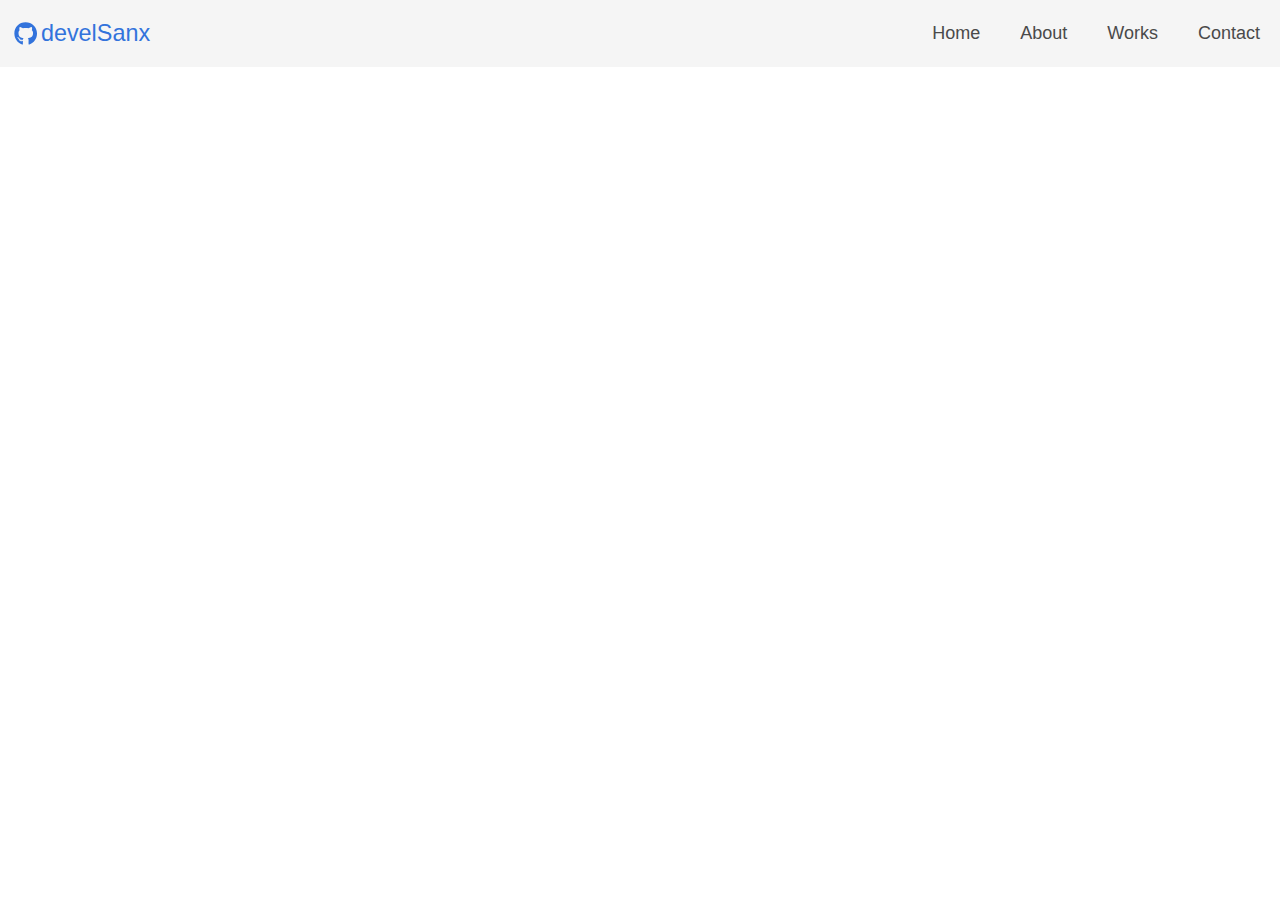
<file: index.html>
<!doctype html><html lang="en"><head><meta charset="utf-8"/><link rel="icon" href="/favicon.ico"/><link rel="stylesheet" href="styles.min.css"/><meta name="viewport" content="width=device-width,initial-scale=1"/><meta name="theme-color" content="#000000"/><meta name="description" content="develSanx portfolio website"/><link rel="apple-touch-icon" href="/logo192.png"/><link rel="manifest" href="/manifest.json"/><title>develSanx</title><link href="/static/css/2.d7fe0152.chunk.css" rel="stylesheet"><link href="/static/css/main.b698ea0b.chunk.css" rel="stylesheet"></head><body><noscript>You need to enable JavaScript to run this app.</noscript><div class="preloader" id="preloader"><h1>develSanx</h1><progress class="progress"/></div><div id="root"></div><script>!function(e){function r(r){for(var n,l,f=r[0],i=r[1],a=r[2],c=0,s=[];c<f.length;c++)l=f[c],Object.prototype.hasOwnProperty.call(o,l)&&o[l]&&s.push(o[l][0]),o[l]=0;for(n in i)Object.prototype.hasOwnProperty.call(i,n)&&(e[n]=i[n]);for(p&&p(r);s.length;)s.shift()();return u.push.apply(u,a||[]),t()}function t(){for(var e,r=0;r<u.length;r++){for(var t=u[r],n=!0,f=1;f<t.length;f++){var i=t[f];0!==o[i]&&(n=!1)}n&&(u.splice(r--,1),e=l(l.s=t[0]))}return e}var n={},o={1:0},u=[];function l(r){if(n[r])return n[r].exports;var t=n[r]={i:r,l:!1,exports:{}};return e[r].call(t.exports,t,t.exports,l),t.l=!0,t.exports}l.m=e,l.c=n,l.d=function(e,r,t){l.o(e,r)||Object.defineProperty(e,r,{enumerable:!0,get:t})},l.r=function(e){"undefined"!=typeof Symbol&&Symbol.toStringTag&&Object.defineProperty(e,Symbol.toStringTag,{value:"Module"}),Object.defineProperty(e,"__esModule",{value:!0})},l.t=function(e,r){if(1&r&&(e=l(e)),8&r)return e;if(4&r&&"object"==typeof e&&e&&e.__esModule)return e;var t=Object.create(null);if(l.r(t),Object.defineProperty(t,"default",{enumerable:!0,value:e}),2&r&&"string"!=typeof e)for(var n in e)l.d(t,n,function(r){return e[r]}.bind(null,n));return t},l.n=function(e){var r=e&&e.__esModule?function(){return e.default}:function(){return e};return l.d(r,"a",r),r},l.o=function(e,r){return Object.prototype.hasOwnProperty.call(e,r)},l.p="/";var f=this["webpackJsonpdevelsanx-portfolio"]=this["webpackJsonpdevelsanx-portfolio"]||[],i=f.push.bind(f);f.push=r,f=f.slice();for(var a=0;a<f.length;a++)r(f[a]);var p=i;t()}([])</script><script src="/static/js/2.f45cf520.chunk.js"></script><script src="/static/js/main.d74d2fb0.chunk.js"></script></body></html>
</file>
<file: static/css/main.b698ea0b.chunk.css>
*{box-sizing:border-box;margin:0;padding:0}:focus{outline:none}body,html{overflow-y:auto;width:100vw;min-height:100vh;margin:0;padding:0;overflow-x:hidden!important;scroll-behavior:smooth;font-size:18px}p{font-size:1.1rem}.HeaderStyles_navMenu__2xes2{padding:20px}.HeaderStyles_brandName__2XaAG{margin-left:4px}.HeaderStyles_brandWrap__26cCd{font-size:1.3rem}.IntroStyles_introSection__1DCzb{min-height:100vh;padding-top:64px;display:flex;flex-direction:column;align-items:center;justify-content:center;text-align:center;background-image:url(/static/media/imattsmart-kigHD-rVJzA-unsplash.7d652f66.jpg);background-size:cover;background-position:50%}.IntroStyles_introSection__1DCzb .IntroStyles_title__1CMJ5{font-size:4rem;padding:0 20px}.IntroStyles_introSection__1DCzb .IntroStyles_subtitle__2Vrkd{padding:20px;letter-spacing:15px;line-height:40px}.IntroStyles_introSection__1DCzb a{margin:10px}.AboutStyles_aboutSection__3LaBn{min-height:100vh;padding:64px 0;display:flex;flex-wrap:wrap-reverse;align-items:center;justify-content:space-around}.AboutStyles_aboutSection__3LaBn .AboutStyles_imageWrapper__OJyN0{width:90vw;max-width:500px;margin:20px}.AboutStyles_aboutSection__3LaBn .AboutStyles_imageWrapper__OJyN0 img{width:100%}.AboutStyles_aboutSection__3LaBn .AboutStyles_textWrapper__2ePHA{margin:20px}.AboutStyles_aboutSection__3LaBn .AboutStyles_textWrapper__2ePHA .AboutStyles_description__1I6v1{max-width:550px}.AboutStyles_aboutSection__3LaBn .AboutStyles_textWrapper__2ePHA a{margin:30px 0}.WorkStyles_workSection__34rXT{min-height:100vh;padding:64px 0;display:flex;flex-wrap:wrap;align-items:center;justify-content:space-around;background-color:hsla(0,0%,96.1%,.4)}.WorkStyles_workSection__34rXT .WorkStyles_textWrapper__3sDZL{margin:20px}.WorkStyles_workSection__34rXT .WorkStyles_textWrapper__3sDZL .WorkStyles_description__qvEXa{max-width:550px}.WorkStyles_workSection__34rXT .WorkStyles_textWrapper__3sDZL a{margin:30px 0}.WorkStyles_workSection__34rXT .WorkStyles_Carousel__RJeJ-{width:80vw;max-width:600px}.WorkStyles_workSection__34rXT .WorkStyles_slide__3m_jN img{width:100%}.WorkStyles_workSection__34rXT .WorkStyles_slide__3m_jN .WorkStyles_legend__3f3pP{bottom:10px}.ContactStyles_contactSection__3cMb4{min-height:100vh;padding:64px 0}.ContactStyles_contactSection__3cMb4 .ContactStyles_title__2XHbg{text-align:center;margin-top:50px}.ContactStyles_contactSection__3cMb4 .ContactStyles_contentWrapper__KWDsP{display:flex;flex-wrap:wrap;align-items:center;justify-content:space-around}.ContactStyles_contactSection__3cMb4 .ContactStyles_contentWrapper__KWDsP form{width:90vw;padding:20px;max-width:500px;background-color:hsla(0,0%,96.1%,.3);border-radius:10px}.ContactStyles_contactSection__3cMb4 .ContactStyles_contentWrapper__KWDsP form .ContactStyles_submitBtn__1CXbX{margin:10px 0}.ContactStyles_contactSection__3cMb4 .ContactStyles_contentWrapper__KWDsP .ContactStyles_textWrapper__1qmgt{margin:20px}.ContactStyles_contactSection__3cMb4 .ContactStyles_contentWrapper__KWDsP .ContactStyles_textWrapper__1qmgt p{max-width:550px}.ContactStyles_contactSection__3cMb4 .ContactStyles_contentWrapper__KWDsP .ContactStyles_textWrapper__1qmgt .ContactStyles_socialBtn__3R5hF{margin:30px 10px}.ContactStyles_contactSection__3cMb4 .ContactStyles_contentWrapper__KWDsP .ContactStyles_textWrapper__1qmgt .ContactStyles_socialBtn__3R5hF span{margin-left:5px}.AboutStyles_aboutPage__3GK14{min-height:100vh;padding:64px 0}.AboutStyles_aboutPage__3GK14 .AboutStyles_textWrapper__1InGe{margin:50px 0;display:flex;flex-wrap:wrap;align-items:center;justify-content:space-around}.AboutStyles_aboutPage__3GK14 .AboutStyles_textWrapper__1InGe .AboutStyles_container__17odz{padding:27px}.AboutStyles_aboutPage__3GK14 .AboutStyles_textWrapper__1InGe .AboutStyles_container__17odz p{max-width:500px}.AboutStyles_aboutPage__3GK14 .AboutStyles_textWrapper__1InGe .AboutStyles_container__17odz a{margin-top:30px;margin-bottom:50px}.AboutStyles_aboutPage__3GK14 .AboutStyles_textWrapper__1InGe .AboutStyles_introImage__2DpIJ{width:90vw;max-width:600px;padding:50px 20px}.AboutStyles_aboutPage__3GK14 .AboutStyles_textWrapper__1InGe .AboutStyles_introImage__2DpIJ img{width:100%}.AboutStyles_aboutPage__3GK14 .AboutStyles_techSkills__15Pk-{margin:50px 20px}.AboutStyles_aboutPage__3GK14 .AboutStyles_techSkills__15Pk- h1{text-align:center}.AboutStyles_aboutPage__3GK14 .AboutStyles_techSkills__15Pk- .AboutStyles_skillwrapper__Km0w5{display:flex;flex-wrap:wrap;align-items:center;justify-content:space-around}.AboutStyles_aboutPage__3GK14 .AboutStyles_techSkills__15Pk- .AboutStyles_skillwrapper__Km0w5 .AboutStyles_skills__WAFjD{width:80vw;max-width:300px}.AboutStyles_aboutPage__3GK14 .AboutStyles_techSkills__15Pk- .AboutStyles_skillwrapper__Km0w5 .AboutStyles_skills__WAFjD h1{margin-top:40px;font-size:1.3rem}.AboutStyles_aboutPage__3GK14 .AboutStyles_techSkills__15Pk- .AboutStyles_skillwrapper__Km0w5 .AboutStyles_skills__WAFjD div{padding:20px}.AboutStyles_aboutPage__3GK14 .AboutStyles_finalInfo__3Qjt2{padding-top:50px;display:flex;align-items:center;justify-content:space-evenly}.WorksStyles_worksPage__k6cKD{min-height:100vh;padding:64px 0}.WorksStyles_worksPage__k6cKD .WorksStyles_title__2gzBo{text-align:center;margin:50px 0}.WorksStyles_worksPage__k6cKD .WorksStyles_filter__3QJqg{width:100vw;margin-left:60px;display:flex}.WorksStyles_worksPage__k6cKD .WorksStyles_PythonProjects__2QCU7,.WorksStyles_worksPage__k6cKD .WorksStyles_WebProjects__3SOGn{padding:20px;margin-top:50px;display:flex;flex-wrap:wrap;align-items:center;justify-content:center}.WorksStyles_worksPage__k6cKD .WorksStyles_Project__3z_-A{width:300px;margin:20px}.WorksStyles_worksPage__k6cKD .WorksStyles_Project__3z_-A .WorksStyles_projectName__3szfX{font-size:1.3rem;margin-bottom:40px}@media only screen and (max-width:768px){.WorksStyles_worksPage__k6cKD .WorksStyles_filter__3QJqg{margin:0;justify-content:center}}.FooterStyles_Footer__32gY7{width:100vw;padding:12px;background-color:#000;text-align:center;color:#fff}.FooterStyles_Footer__32gY7 .FooterStyles_brandName__1Yvsn{margin-left:5px}
/*# sourceMappingURL=main.b698ea0b.chunk.css.map */
</file>
<file: styles.min.css>
*{padding:0;margin:0;box-sizing:border-box}.preloader{width:100vw;height:100vh;position:fixed;top:0;left:0;display:-ms-flexbox;display:-webkit-flex;display:flex;-ms-flex-direction:column;-webkit-flex-direction:column;flex-direction:column;-ms-flex-align:center;-webkit-align-items:center;align-items:center;-ms-flex-pack:center;-webkit-justify-content:center;justify-content:center;font-family:sans-serif}.preloader h1{margin-bottom:20px;font-size:2rem}
</file>
